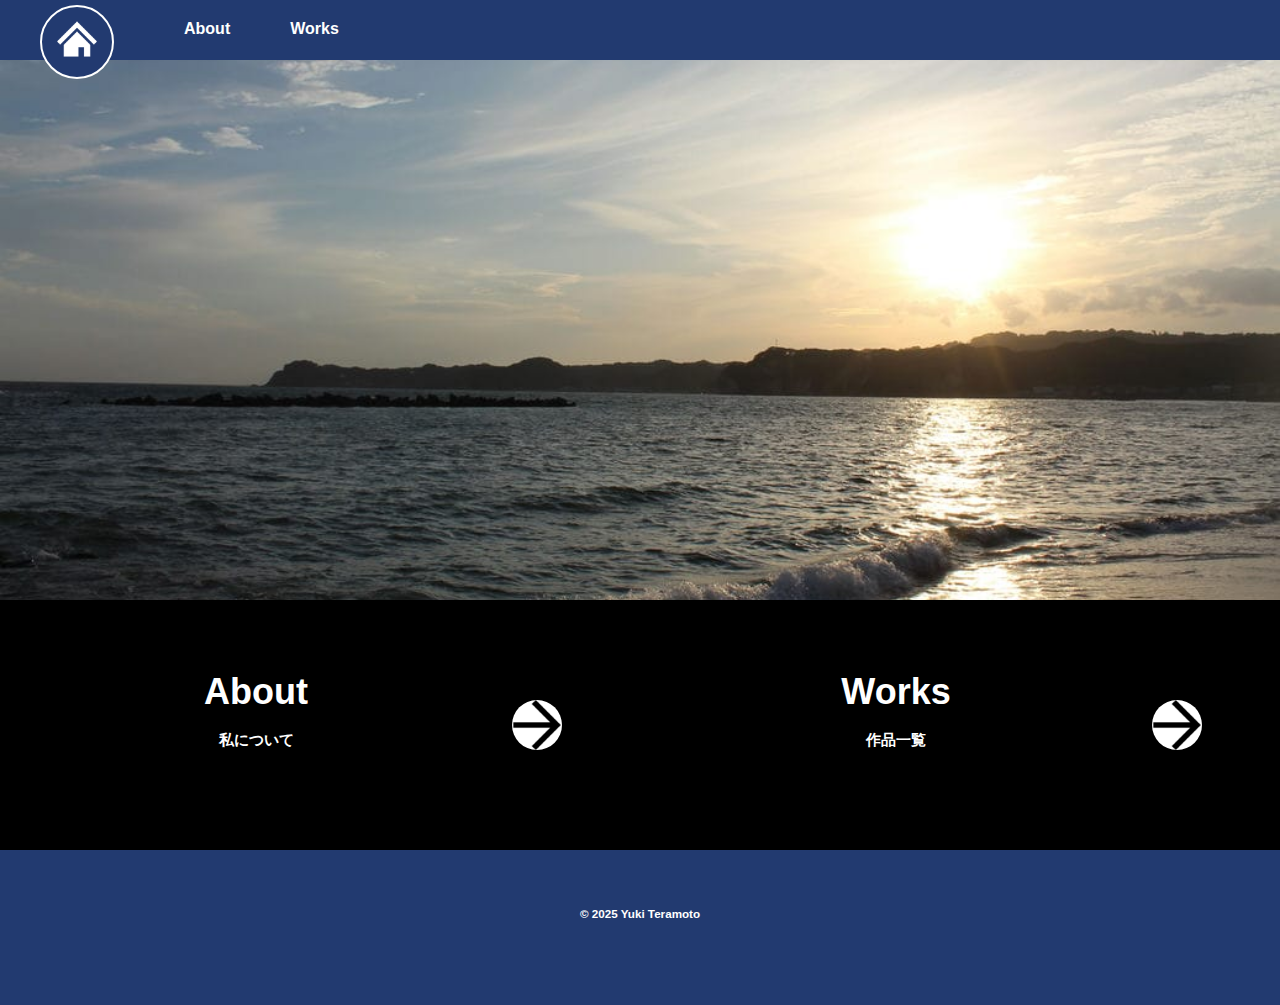
<file: index.html>
<!DOCTYPE html>
<html lang="ja">
<head>
  <meta charset="UTF-8">
  <meta name="viewport" content="width=device-width, initial-scale=1.0">
  <title>My Portfolio</title>
  
  
  <link rel="stylesheet" href="style.css">
  <link rel="stylesheet" href="common.css"> <!-- 共通部品 -->
  <style>
    * {
      font-family: "Noto Sans JP", sans-serif, "游ゴシック", "Hiragino Sans", "Hiragino Kaku Gothic Pro", "メイリオ", "Meiryo", erdana, Osaka, "ＭＳ Ｐゴシック", "MS PGothic", Sans-Serif;
      font-weight: 700;
    }
  </style>
</head>
<body>
  <header class="header">
    <div class="inner">
      <div class="header__home">
        <a class="header__home-link" href="index.html">
          <img class="header__home-link-img" src="img/icon_home.png" alt="ホーム">
          <img class="header__home-link-img-hover" src="img/icon_home2.png" alt="ホーム">
        </a>
      </div>
      
      <div class="header__nav">
        <ul class="header__nav-list">
          <li class="header__nav-list-item">
            <a class="header__nav-list-item-link" href="about.html">
              About
            </a>
          </li>
          <li class="header__nav-list-item">
            <a class="header__nav-list-item-link" href="works.html">Works</a>
          </li>
        </ul>
      </div>

      <button class="header__menu-button">
        <span></span>
        <span></span>
        <span></span>
      </button>

      <div class="header__menu-sp">
        <div class="header__menu-sp-empty">
          <!-- ボタンとかさなる部分 -->
        </div>
        <!-- <div class="header__menu-sp-home">
          <a class="header__menu-sp-home-link" href="index.html">
            <img class="header__menu-sp-home-link-img" src="img/icon_home.png" alt="ホーム">
            <img class="header__menu-sp-home-link-img-hover" src="img/icon_home2.png" alt="">
          </a>
        </div> -->
        <ul class="header__menu-sp-item-list">
          <li class="header__menu-sp-item">
            <a class="header__menu-sp-item-link" href="index.html">
              <img class="header__menu-sp-item-link-img" src="img/icon_home.png" alt="">
              <img class="header__menu-sp-item-link-img-hover" src="img/icon_home2.png" alt="">
              <span>Home</span>
            </a>
          </li>
          <li class="header__menu-sp-item">
            <a class="header__menu-sp-item-link" href="about.html">
              <span>About</span>
            </a>
          </li>
          <li class="header__menu-sp-item">
            <a class="header__menu-sp-item-link" href="works.html">
              <span>Works</span>
            </a>
          </li>
          
        </ul>
      </div>
    </div>
    
  </header>
  <!-- <section class="empty">

  </section> -->
  <section class="mv">
    <div class="inner">
      <h1>
        <span>Web Design</span><br>
        <span>Yuki Teramoto</span><br>
        <span>Portfolio</span>
      </h1>
    </div>
    
  </section>

  <section class="menu">
    <!-- <div class="inner"> -->
      <ul class="menu__item-list">
        <li class="menu__item">
          <a class="menu__item-link" href="about.html">
            <div class="menu__item-content">
              <p class="menu__item-content-text-en">About</p>
              <p class="menu__item-content-ja">私について</p>  
            </div>
            <img class="menu__item-link-arrow" src="./img/arrow2.png" alt="">
          </a>

        </li>

        <li class="menu__item">
          <a class="menu__item-link" href="works.html">
            <div class="menu__item-content">
              <p class="menu__item-content-text-en">Works</p>
              <p class="menu__item-content-ja">作品一覧</p>
            </div>
            <img class="menu__item-link-arrow" src="./img/arrow2.png" alt="">
          </a> 
          
        </li>
      </ul>  
    <!-- </div> -->
    
  </section>

  <footer>
    <small style="text-align: center;">&copy; 2025 Yuki Teramoto</small>
  </footer>

  <script src="script.js"></script>
  <script src="common.js"></script> <!-- 共通部品 -->
</body>
</html>
</file>
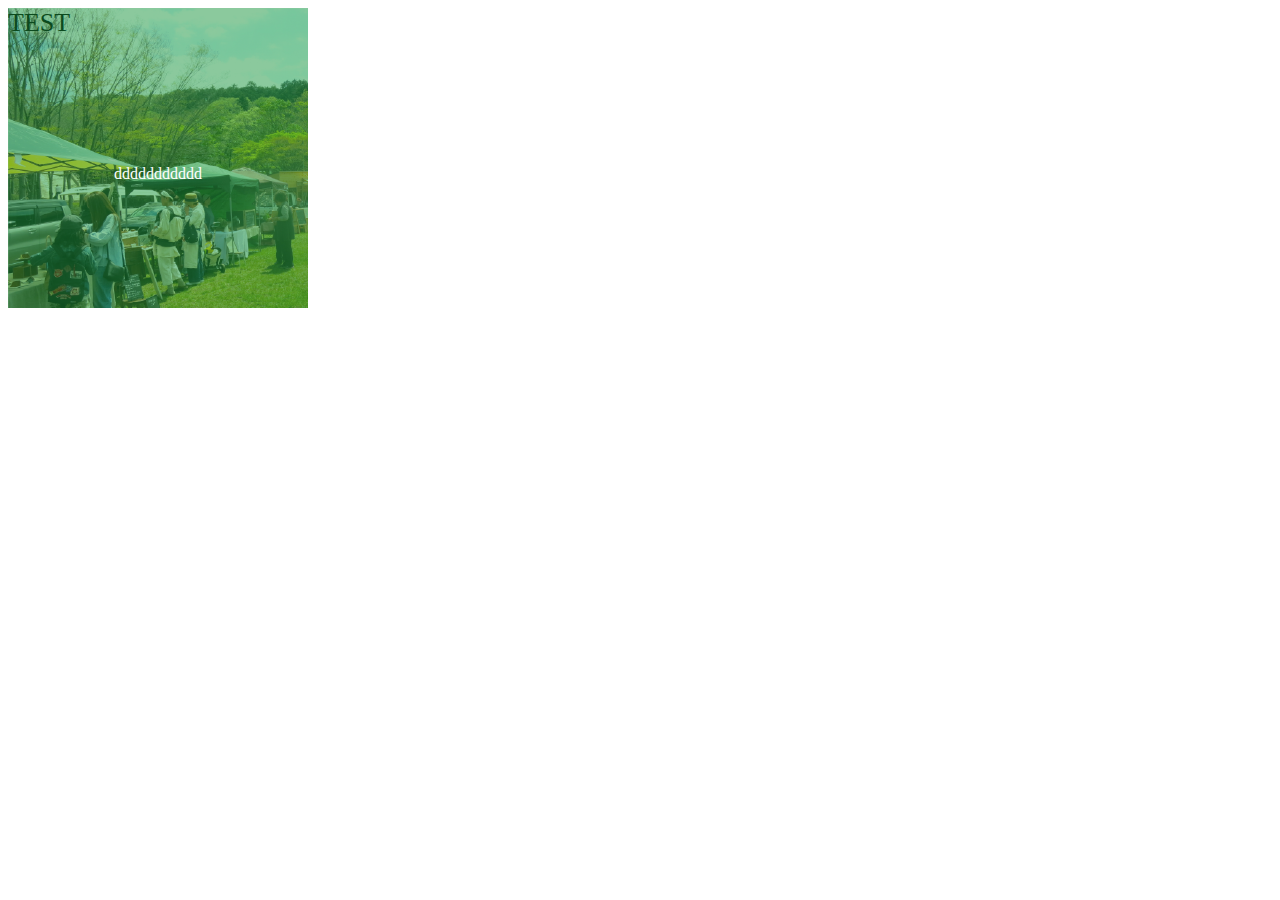
<file: test.html>
<!DOCTYPE html>
<html lang="ja">
<head>
  <meta charset="UTF-8">
  <meta name="viewport" content="width=device-width, initial-scale=1.0">
  <title>Document</title>
  <style id="style">
    .img {
      background-image: url(img/achievement1.png);
      height: 300px;
      width: 300px;
      position: relative;
      overflow: hidden;
    }
    .color {
      position: absolute;
      top: 0;
      left: 0;
      width: 100%;
      height: 100%;
      display: flex;
      justify-content: center;
      align-items: center;
      background-color: #18943b;
      opacity: 0.5;
      z-index:90;
    }

    p {
      position: absolute;
      color: #fff;
      top: 50%;
      left: 50%;
      transform: translate(-50%, -50%);
      opacity: 1;
      z-index:101;
    }
    .test1 {
      font-size: 26px;
    }

    .test1.is-sp {
      font-size: 20px;
    }

  </style>
</head>
<body>
  <div class="img">
    <div class="color"></div>
    <p>ddddddddddd</p>
    <div class="test1">TEST</div>
  </div>
  <script src="breakpoint.js">

    
  </script>
</body>
</html>
</file>
<file: style.css>
* {
      font-family: "Noto Sans JP", sans-serif, "游ゴシック", "Hiragino Sans", "Hiragino Kaku Gothic Pro", "メイリオ", "Meiryo", erdana, Osaka, "ＭＳ Ｐゴシック", "MS PGothic", Sans-Serif;
}

/* ---------------------------------------------------------- */
.mv {
  background-image: url(img/mv_top1.jpg);
  background-position: center center;
  background-repeat: no-repeat;
  background-size: cover;
  color: #fff;
  font-size: 60px;
  font-weight: 900;
  height: 500px;
  padding-top: 100px;
  text-align: left;
  text-shadow: 3px 3px 3px #000;
  width: 100%;
}

@media screen and (max-width: 900px) {
  .mv {
    /* background-size: cover; */
    font-size: 30px;
    height: 300px;
  }
}

.mv .inner h1 { /* タイトル */
  font-family: "Kozuka Gothic Pro", "Noto Sans JP", "Hiragino Kaku Gothic ProN", "Yu Gothic", "Meiryo", sans-serif;
  font-size: 80px;
  font-weight: 700;
  height: 100%;
  margin-top: 30px;
  margin-bottom: -100px;
  vertical-align: bottom;
}

@media screen and (max-width: 767px) {
  .mv .inner h1 {
    background-position: right;
    font-size: 36px;
    line-height: 1.6;
    margin-top: 140px;
  }
}

.mv .inner h1 span { /* タイトルを行ごとに分割 */
  display: block;
  line-height: 0.001;
  opacity: 0;
  transform: translateX(-20px);
  transition: all 1s ease;
}

.mv .inner h1 span.show {
  opacity: 1;
  transform: translateX(0);
}

/* ---------------------------------------------------------- */
.menu {
  background-color: #000;
  color: #fff;
}

@media screen and (max-width: 767px) {
  .menu {
    height: 300px;
  }
}

.menu__item-list {
  align-items: center;
  display: flex;
  height: 250px;
  flex-direction: row;
  justify-content: center;
  margin: 0 auto;
  padding: 0;
  text-align: center;
}

@media screen and (max-width: 767px) {
  .menu__item-list {
  flex-direction: column;
  }
}

.menu__item {
  background-color: #000;
  color: #fff;
  display: flex;
  flex-direction: row;
  height: 250px;
  list-style: none;
  margin: 0 auto;
  text-align: center;
  /* top: -125px; */
  transition: all .3s ease;
  width: 100%;
  z-index: 100;
}

.menu__item:hover {
  background-color: #222;
}

@media screen and (max-width: 767px) {
  .menu__item {
    border: none;
    border-radius: 0;
    height: 120px;
    margin: 0;
    position: relative;
    top: 0;
    width: 100%;
  }

  .menu__item:nth-of-type(1) {
    border-bottom: 1px solid #fff;
    margin-bottom: 0;
  }
}

.menu__item-content {
  height: 100%;
  /* margin-top: 65px; */
  width: 80%; /* 仮 */
}

@media screen and (max-width: 767px) {
  .menu__item-content {
    width: calc(100% - 60px);
  }
}



.menu__item-link {
  color: #fff;
  /* display: block; */
  display: flex;
  font-size: 20px;
  height: 100%;
  line-height: 1.5;
  text-align: center;
  text-decoration: none;
  transition: background-color .3s ease;
  width: 100%;
}

/* .menu__item-link:hover {
  background-color: #fff;
} */

@media screen and (max-width: 767px) {
  .menu__item-link {
    border: none;
    border-radius: 0%;
    /* display: block; */
    font-size: 20px;
    line-height: 1;
    height: 100%;
    margin: 0;
    text-align: left;
    transition: opacity .5s ease;
    width: 100%;
  }
}

.menu__item-link-arrow {
  background-color: #fff;
  border-radius: 50%;
  height: 50px;
  margin-top: 100px;
  transition: all .5s ease;
  width: 50px;
}

@media screen and (max-width: 767px) {
  .menu__item-link-arrow {
    display: none;
  }
}

.menu__item-link:hover .menu__item-link-arrow {
  height: 60px;
  margin-top: 95px;
  margin-left: -5px;
  width: 60px;
}

.menu__item-link-arrow-img {
  border-radius: 50%;
  height: 40px;
  transition: all .5s ease;
  padding: 5px;
  width: 40px;
}

.menu__item-link:hover .menu__item-link-arrow .menu__item-link-arrow-img {
  padding: 10px;
}

@media screen and (max-width: 767px) {
  .menu__item-link-arrow-img {
    margin-top: 35px;
  }
}

.menu__item-link:hover .menu__item-link-arrow-img {
  /* background-color: #fff;
  opacity: 1;
  transform: translateX(3px); */
  /* height: 50px;
  width: 50px; */
}

.menu__item-content-text {

}

.menu__item-content-text-en {
  color: #fff;
  font-size: 36px;
  margin-top: 65px;
}

@media screen and (max-width: 767px) {
  .menu__item-content-text-en {
    margin-top: 20px;
    margin-left: 15px;
  }
}

.menu__item-content-ja {
  font-size: 15px;
  margin-top: 10px;
}

@media screen and (max-width: 767px) {
  .menu__item-content-ja {
    margin-left: 15px;
  }
}

/* @media screen and (max-width: 767px) {
  .menu__item-content-text-en {
    display: none;
  }  
}

@media screen and (max-width: 767px) {
  .menu__item-content-ja {
    display: none;
  }  
} */
</file>
<file: common.css>
/* ポートフォリオ内共通設定 */
/* デモサイト内除く */
* { /* 共通 */
  /* フォントに関する設定 */
  /* 日本語・英語共通 */
  font-family: "kozuka-gothic-pro", sans-serif;
  font-style: normal;

  /* 寸法に関する設定 */
  margin: 0;
}

html {
  /* 挙動に関する設定 */
  /*内部リンククリック時の移動を滑らかに */
  scroll-behavior: smooth;
  /* scroll-snap-type: y mandatory; */
}

:root {
  /* 色に関する設定 */
  --main-color: #223a70;
  
  /* 寸法に関する設定 */
  --header-height: 60px; /* headerの高さ */
}

.inner {
  margin: 0 auto;
  height: 100%;
  max-width: 1200px;
  transition: all .3s ease;
}

@media screen and (max-width: 1240px) {
  .inner {
    margin-left: 20px;
    margin-right: 20px;
  }
}

@media screen and (max-width: 767px) {
  .inner {
    margin-left: 10px;
    margin-right: 10px;
  }
}

.fade-in {
  opacity: 0;
  transition: all 1s ease;
}

.fade-in.active {
  opacity: 1;
}

.pc-only-br {
  display: inline;
}   

@media screen and (max-width: 767px) {
  .pc-only-br {
    display: none !important;
  }
}



/* 文節の途中における改行を防ぐ */ 
.ccc {
  white-space: nowrap;
}

/* 小見出し */
h2 {
  /* font-size: 30px; */
  text-align: center;

}

/* h2 span {
  font-size: 20px;
  font-weight: 400;
  margin-top: 0px;
} */

h2::before {
  font-family: "Font Awesome 5 Free";
  /* content: "\f111"; */
  position: absolute;/*絶対位置*/
  font-size: 1.4em;/*サイズ*/
  left: 0;/*アイコンの位置*/
  top: -0.2em;
  color: var(--main-color);
}


/* ---------------------------------------------------------- */
header /* ヘッダー全体 */ {
  background-color: var(--main-color);
  color: #fff;
  height: var(--header-height);
  position: fixed;
  top: 0;
  transition: top .3s ease;
  width: 100%;
  z-index: 9999999;
}

@media screen and (max-width: 767px) {
  header {
    background-color: transparent;
  }
}

header .inner {
  display: flex;
}


.header__home { /* トップページへのリンクボタン */
  background-color: var(--main-color);
  background-repeat: no-repeat;
  background-size: cover;
  border: 2px solid #fff;
  bottom: -5px;
  border-radius: 45px;
  height: 70px;
  position: relative;
  transition: background-color .3s ease;
  width: 70px;
}

@media screen and (max-width: 1220px) {
  .header__home {
    margin-left: 10px;
  }
}

@media screen and (max-width: 767px) {
  .header__home {
    display: none;
  }
}

.header__home-link { /* トップページへのリンク */
  border-radius: 45px;
  display: block;
  height: 100%;
  text-align: center;
  width: 100%;
}


.header__home-link-img /* トップページリンク アイコン画像 */{
  height: 40px;
  margin-top: 12px;
  width: 40px;
}

.header__home:hover {
  background-color: #fff;
  border-color: var(--main-color);
}

@media (hover: none) {
  .header__home:hover {
    background-color: var(--main-color);
    border-color: #fff;
  }
}

.header__home:hover a .header__home-link-img {
  /* hover時は非表示（アイコンの色を変えるため）*/
  display: none;
}

@media (hover: none) {
  .header__home:hover a .header__home-link-img {
    display: inline;
  }
}


.header__home-link-img-hover {
  /* トップページアイコン（別の色のアイコンを表示） */
  display: none;
  height: 40px;
  margin-top: 12px;
  width: 40px;
}

.header__home:hover a .header__home-link-img-hover {
  /* トップページアイコン 色が切り替わったように見せる */
  display: inline;
}

@media (hover: none) {
  .header__home:hover a .header__home-link-img-hover {
    display: none;
  }
}



.header__nav-list {
  display: flex;
}

@media screen and (max-width: 767px) {
  .header__nav-list {
    display: none;
  }
}

.header__nav-list-item {
  list-style: none;
  transition: all .3s ease;
}

.header__nav-list-item-link {
  border-radius: 15px;
  color: #fff;
  line-height: 3.6;
  padding: 15px 30px;
  text-decoration: none;
  transition: all .3s ease;
}

.header__nav-list-item:hover .header__nav-list-item-link {
  opacity: 0.5;
}

@media (hover: none) {
  .header__nav-list-item:hover .header__nav-list-item-link {
    opacity: 1;
  }
}

.header__menu-button /* レスポンシブ用メニューボタン */ {
  background-color: var(--main-color);
  border: 2px solid #fff;
  border-top: none;
  border-bottom-left-radius: 15px;
  cursor: pointer;
  height: 90px;
  padding: 10px;
  position: fixed;
  right: 0px;
  top: 0px; 
  width: 90px;
  z-index: 10001;
}

@media screen and (min-width: 768px) {
  .header__menu-button {
    display: none;
  }
}

.header__menu-button.active {
  background-color: transparent;
  border-color: transparent;
}


.header__menu-button span /* メニューボタン横線 */ {
  display: block;
  height: 3px;
  background: #fff;
  margin: 5px 0;
  transition: all .3s ease;
}

@media screen and (max-width: 767px) {
  .header__menu-button span {
    height: 3px;
    margin: 14px 0;
  }
}

.header__menu-button.active span:nth-of-type(1) {
  transform: translateY(16px) rotate(-45deg);
}

/* @media screen and (max-width: 767px) {
  .header__menu-button.active span:nth-of-type(1) {
    transform: translateY(9px) rotate(-45deg);
  }
} */

.header__menu-button.active span:nth-of-type(2) {
  opacity: 0;
}

.header__menu-button.active span:nth-of-type(3) {
  transform: translateY(-17.5px) rotate(45deg);
}

/* @media screen and (max-width: 767px) {
  .header__menu-button.active span:nth-of-type(3) {
    transform: translateY(-0.9399477806788512vw) rotate(45deg);
  }
} */

.header__menu-sp /* レスポンシブメニュー */ {
  background-color: var(--main-color);
  height: 370px;
  opacity: 0;
  position: absolute;
  top: 0;
  right: 0;
  transition: all .3s ease;
  visibility: hidden;
  width: 100%;
  z-index: 10000;
}

@media screen and (max-width: 360px) {
  .header__menu-sp {
    width: 100%;
  }
}

.header__menu-sp.active /* ﾊﾝﾊﾞｰｶﾞｰﾎﾞﾀﾝが押された時… */{
  opacity: 1;
  visibility: visible;
}

.header__menu-sp-empty /* ボタンと重なる部分 */{
  height: 70px;
}


.header__menu-sp-item-list {
  display: flex;
  flex-direction: column;
  padding-left: 10px;
}

.header__menu-sp-item {
  /* border-bottom: 3px solid #fff; */
  height: 80px;
  list-style: none;
  margin: 15px;
  margin-bottom: 0;
  margin-top: 12px;
  padding-left: 10px;
  width: calc(100% - 50px);
}

.header__menu-sp-item-link {
  /* border-radius: 20px; */
  color: #fff;
  display: block;
  height: 100%;
  line-height: 5;
  text-align: left;
  text-decoration: none;
  transition: all .3s ease;
  width: 100%;
}

.header__menu-sp-item-link:hover {
  opacity: 0.5;
}

@media (hover: none) {
  .header__menu-sp-item-link:hover {
    background-color: initial;
    color: initial;
  }
}

.header__menu-sp-item-link-img {
  height: 40px;
  margin-bottom: 7px;
  margin-right: 15px;
  transition: all .3s ease;
  vertical-align: middle;
  width: 40px;
}


.header__menu-sp-item-link-img-hover {
  display: none;
  height: 40px;
  margin-bottom: 7px;
  margin-right: 15px;
  transition: all .3s ease;
  vertical-align: middle;
  width: 40px;
}





.header__menu-sp-item-link span {
  font-size: 23px;
}

.header__menu-sp-item-empty::marker {
  
}

.empty { /* headerに隠れる部分（レスポンシブ時も共通） */
  height: 80px;
}

/* headline --------------------------------------------- */
.headline {
  border-bottom: 4px solid var(--main-color);
  margin-bottom: 30px;
  padding-bottom: -10px;
  width: 100%;
}

.headline__content {
  display: flex;
  flex-direction: row;
  margin-left: 10px;
  opacity: 0;
  transform: translateX(-20px);
  transition: all 3s ease;
}

.headline__content.active {
  opacity: 1;
  transform: translateX(0);
}

.headline__en /* 仮、あとからh1に直す？ */ {
  font-size: 68px;
}

.headline__ja {
  font-size: 20px;
  margin-left: 20px;
  margin-top: 66px;
}

@media screen and (max-width: 768px) {
  .headline__content {
    flex-direction: column;
  }

  .headline__en {
    font-size: 40px;
  }

  .headline__ja {
    font-size: 13px;
    margin-left: 0;
    margin-top: -15px;
    margin-bottom: 10px;
  }
}



/* footer ----------------------------------------------- */
footer {
  background-color: var(--main-color);
  color: #fff;
  height: 100px;
  padding-top: 55px;
  font-size: 14px;
  text-align: center;
}

@media screen and (max-width: 767px) {
  footer {
    height: 13.03780964797914vw;
    padding-top: 7.170795306388526vw;
  }
}

footer small {
}

footer p {

}
</file>
